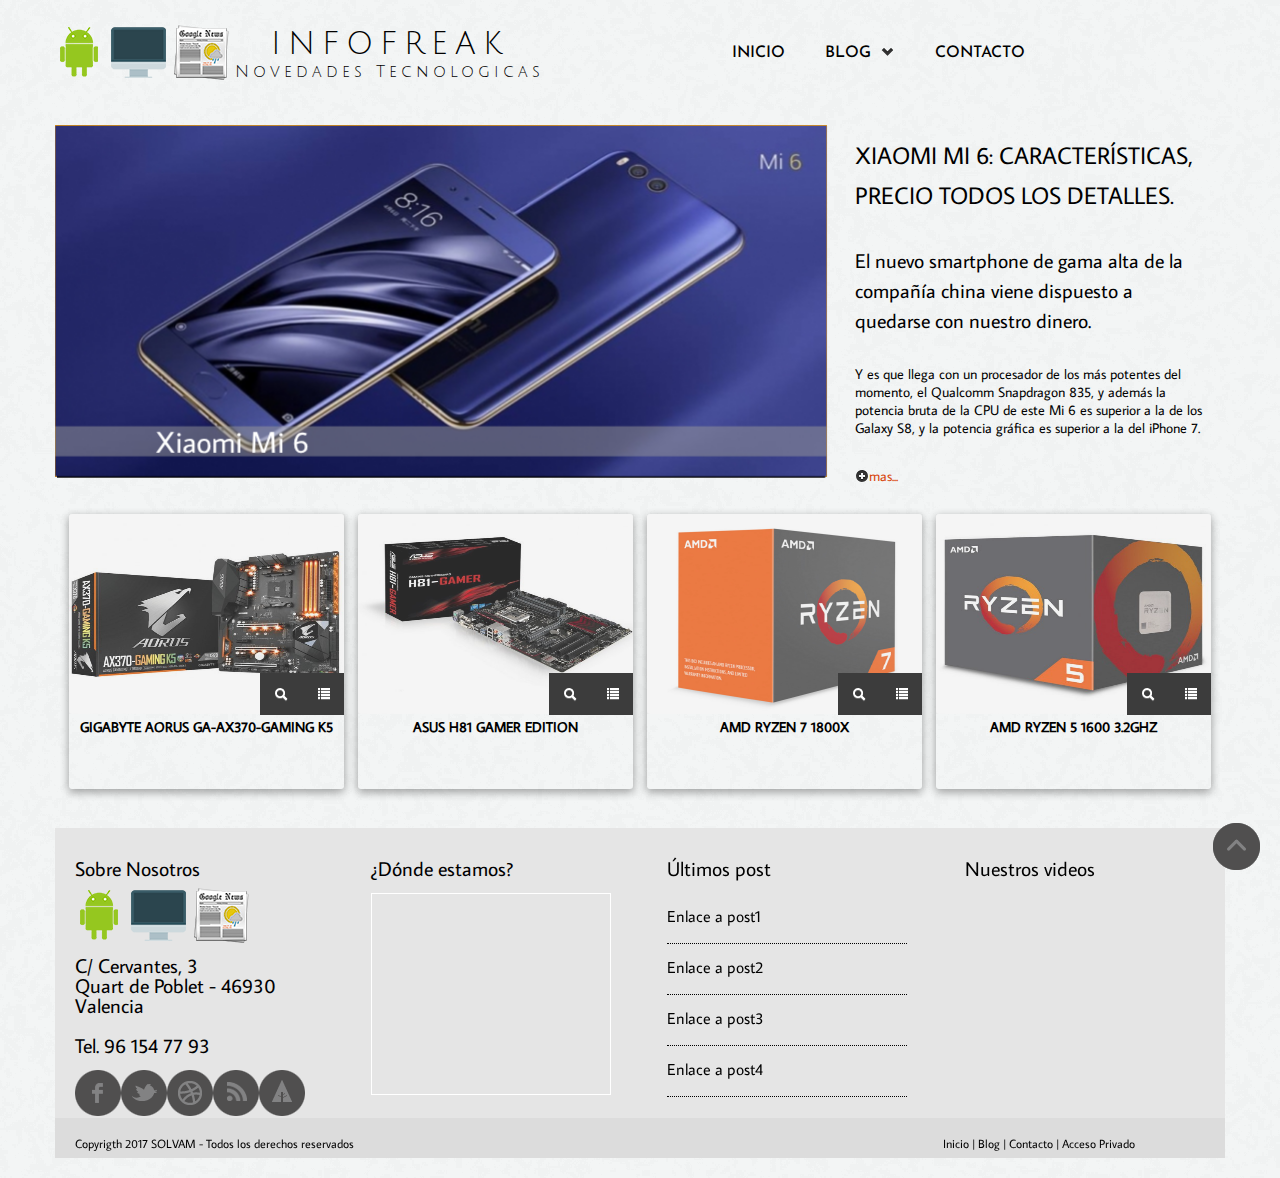
<file: index.html>
<!DOCTYPE html>
<html xmlns="http://www.w3.org/1999/xhtml">
<head>
	<meta http-equiv="Content-Type" content="text/html; charset=UTF-8" />
	<title>Proyecto 1DAW - SOLVAM</title>

    <!-- Fuentes ================================================== -->
  <link href="https://fonts.googleapis.com/css?family=Average+Sans|Josefin+Sans|Julius+Sans+One" rel="stylesheet">
    
	<!-- CSS ================================================== -->
	<link rel="stylesheet" href="css/reset.css">
    <link rel="stylesheet" href="css/estructura.css">
    <link rel="stylesheet" href="css/logoymenu.css">
    <link rel="stylesheet" href="css/textoprincipal.css">
    <link rel="stylesheet" href="css/pie.css">
    <link rel="stylesheet" href="css/galeria.css">
    <link rel="stylesheet" href="css/cajas_articulos.css">

	<!-- Favicons ================================================== -->
	<link rel="shortcut icon" href="img/favicon.ico">
    
    	
	<!-- JS ================================================== -->
        <script src="js/jquery-3.2.0.min.js"></script>
        <script src="js/index.js"></script>
        
    
    
        <!-- Add fancyBox main JS and CSS files -->
	<script type="text/javascript" src="js/jquery.fancybox.min.js"></script>
	<link rel="stylesheet" type="text/css" href="css/jquery.fancybox.min.css" media="screen" />
    
    
    <script type="text/javascript" src="js/ajustes-fancybox.js"></script>
    
    <!-- ================================================== -->
    
    
  
	<style type="text/css">.fancybox-custom .fancybox-skin {box-shadow: 0 0 50px #222;}</style>
    
    
    
    

</head>

<body>
<div id="contenedor">
    <div id="encabezado">
        <div id="menulogo">
            <a href="index.html"><div id="logo"><img src="img/Logo.png"/><p>INFOFREAK<span>Novedades Tecnologicas</span></p> </div></a>
            <div id="menu">
                <ul>
                    <li><a href="contacto.html">CONTACTO</a></li>
                    <li><a href="blog.html">BLOG<span class="flecha"></span></a>
                    
                        <ul class="submenu">
                              <li><a href="#">Novedades Android</a></li> 
                              <li><a href="#">Novedades Intel</a></li>
                              <li><a href="#">Novedades AMD</a></li> 
                           </ul>
                      </li>

                    <li><a href="index.html">INICIO</a></li>
                
                </ul>
                <div class="limpiar"></div>
            </div>
            
        </div>
        
        <div id="portada">
            <div id="galeria">
            
            
            <div id="fotos-galeria">
                
                
               
                
                <div class="foto1">
                    <img src="img/galeria/foto.jpg"/>
                    <p>Xiaomi Mi 6</p>
                
                
                </div>
                
                
                <div class="foto2">
                
                    <img src="img/galeria/foto2.jpg"/>
                    <p>Diseño renovado</p>
                </div>
                
                
                <div class="foto3">
                    
                    <img src="img/galeria/foto3.jpg"/>
                    <p>Resistente a salpicaduras</p>
                
                </div>
                
                
                <div class="foto4">
                    
                    <img src="img/galeria/foto4.jpg"/>
                    <p>Doble cámara con zoom óptico  </p>
                
                </div>
                
              
                
                </div>
            
            
            </div>
            
            
            
            <div id="textoprincipal">
                <p class="titulo">XIAOMI MI 6: CARACTERÍSTICAS, PRECIO TODOS LOS DETALLES.</p>
                <p class="subtitulo">El nuevo smartphone de gama alta de la compañía china viene dispuesto a quedarse con nuestro dinero.</p>
                
    <p class="textonoticia">Y es que llega con un procesador de los más potentes del momento, el Qualcomm Snapdragon 835, y además la potencia bruta de la CPU de este Mi 6 es superior a la de los Galaxy S8, y la potencia gráfica es superior a la del iPhone 7.</p>
        <p class="enlace"><a href="blog.html"><span class="mas"></span>mas...</a></p>
            </div>
        </div>
        
    </div>
        
    <div id="contenido">
        

        <div class="caja_articulo">
        <div class="telon"></div>
        <img src="img/detalles/gigabyte-aorus.jpg">
        <h2>Gigabyte Aorus GA-AX370-Gaming K5</h2>
        <div class="lupa"></div>        
        <a href="php/detalles.php?foto=1"><div class="detalles"></div></a>
        </div>
        
                
        
        <div class="caja_articulo">
        <div class="telon"></div>
        <img src="img/detalles/asus-h81-gamer-edition.jpg">
        <h2>Asus H81 Gamer Edition</h2>
        <div class="lupa"></div>        
        <a href="php/detalles.php?foto=2"><div class="detalles"></div></a>
        </div>
        
        <div class="caja_articulo">
        <div class="telon"></div>
        <img src="img/detalles/ryzen7_1800X.jpg">
        <h2>AMD Ryzen 7 1800X</h2>
        <div class="lupa"></div>        
        <a href="php/detalles.php?foto=3"><div class="detalles"></div></a>  
        </div>
        
        <div class="caja_articulo">
        <div class="telon"></div>
        <img src="img/detalles/ryzen5_1600.jpg">
        <h2>AMD Ryzen 5 1600 3.2GHZ</h2>
        <div class="lupa"></div>        
        <a href="php/detalles.php?foto=4"><div class="detalles"></div></a> 
        </div>
        
        <div class="limpiar"></div>
        </div>
    
        
        
        <div id="pie">
            
            <div id="pie1">
            <p>Sobre Nosotros</p>
                <p><img src="img/Logo.png"></p>
                <p class="direccion">C/ Cervantes, 3 <br />Quart de Poblet - 46930 <br />Valencia<br /><br /> Tel. 96 154 77 93</p>
                <div class="social">
                    <a href="http://facebook.com"><span class="face"></span></a>
                    <a href="http://twitter.com"><span class="twitter"></span></a>
                    <a href="http://google.com"><span class="google"></span></a>
                    <a href="#"><span class="rss"></span></a>
                    <a href="http://instagram.com"><span class="instagram"></span></a>
                </div>
            
            </div>
            
            
            <div id="pie2"><p>¿Dónde estamos?</p>
            <div class="mapa"><iframe src="https://www.google.com/maps/embed?pb=!1m18!1m12!1m3!1d3079.4040718686365!2d-0.44258058480530316!3d39.48278957948462!2m3!1f0!2f0!3f0!3m2!1i1024!2i768!4f13.1!3m3!1m2!1s0xd604ff779223b39%3A0xc60596edf6e35ebd!2sCentro+de+FP+SOLVAM!5e0!3m2!1ses!2ses!4v1490268836816" width="240" height="200" frameborder="0" style="border:0" allowfullscreen></iframe></div>
            
            </div>
            
            
            <div id="pie3"><p>Últimos post</p>
            <ul>
                <li><a href="#">Enlace a post1</a></li>
                 <li><a href="#">Enlace a post2</a></li>
                 <li><a href="#">Enlace a post3</a></li>
                 <li><a href="#">Enlace a post4</a></li>   
                </ul></div>
            
            
            <div id="pie4">
            <p>Nuestros videos</p>
            <div class="video">
          <iframe width="240" height="200" src="https://www.youtube.com/embed/nS1l2hrH4qQ" frameborder="0" allowfullscreen></iframe>
                </div>
                
                
                </div>
            
            <div class="limpiar"></div>
            <div id="pie5">
                <p class="izq">Copyrigth 2017 SOLVAM - Todos los derechos reservados</p>
                <div class="arriba"></div>
                
                <p class="drch"><a href="index.html">Inicio</a> | <a href="blog.html">Blog</a> |  <a href="contacto.html">Contacto</a> | <a href="aprivado.html">Acceso Privado</a> </p>   
            
                
            </div>
            
        
        </div>
    </div>
    
    
         <div class="arriba"></div>
    </body>
</html>
</file>
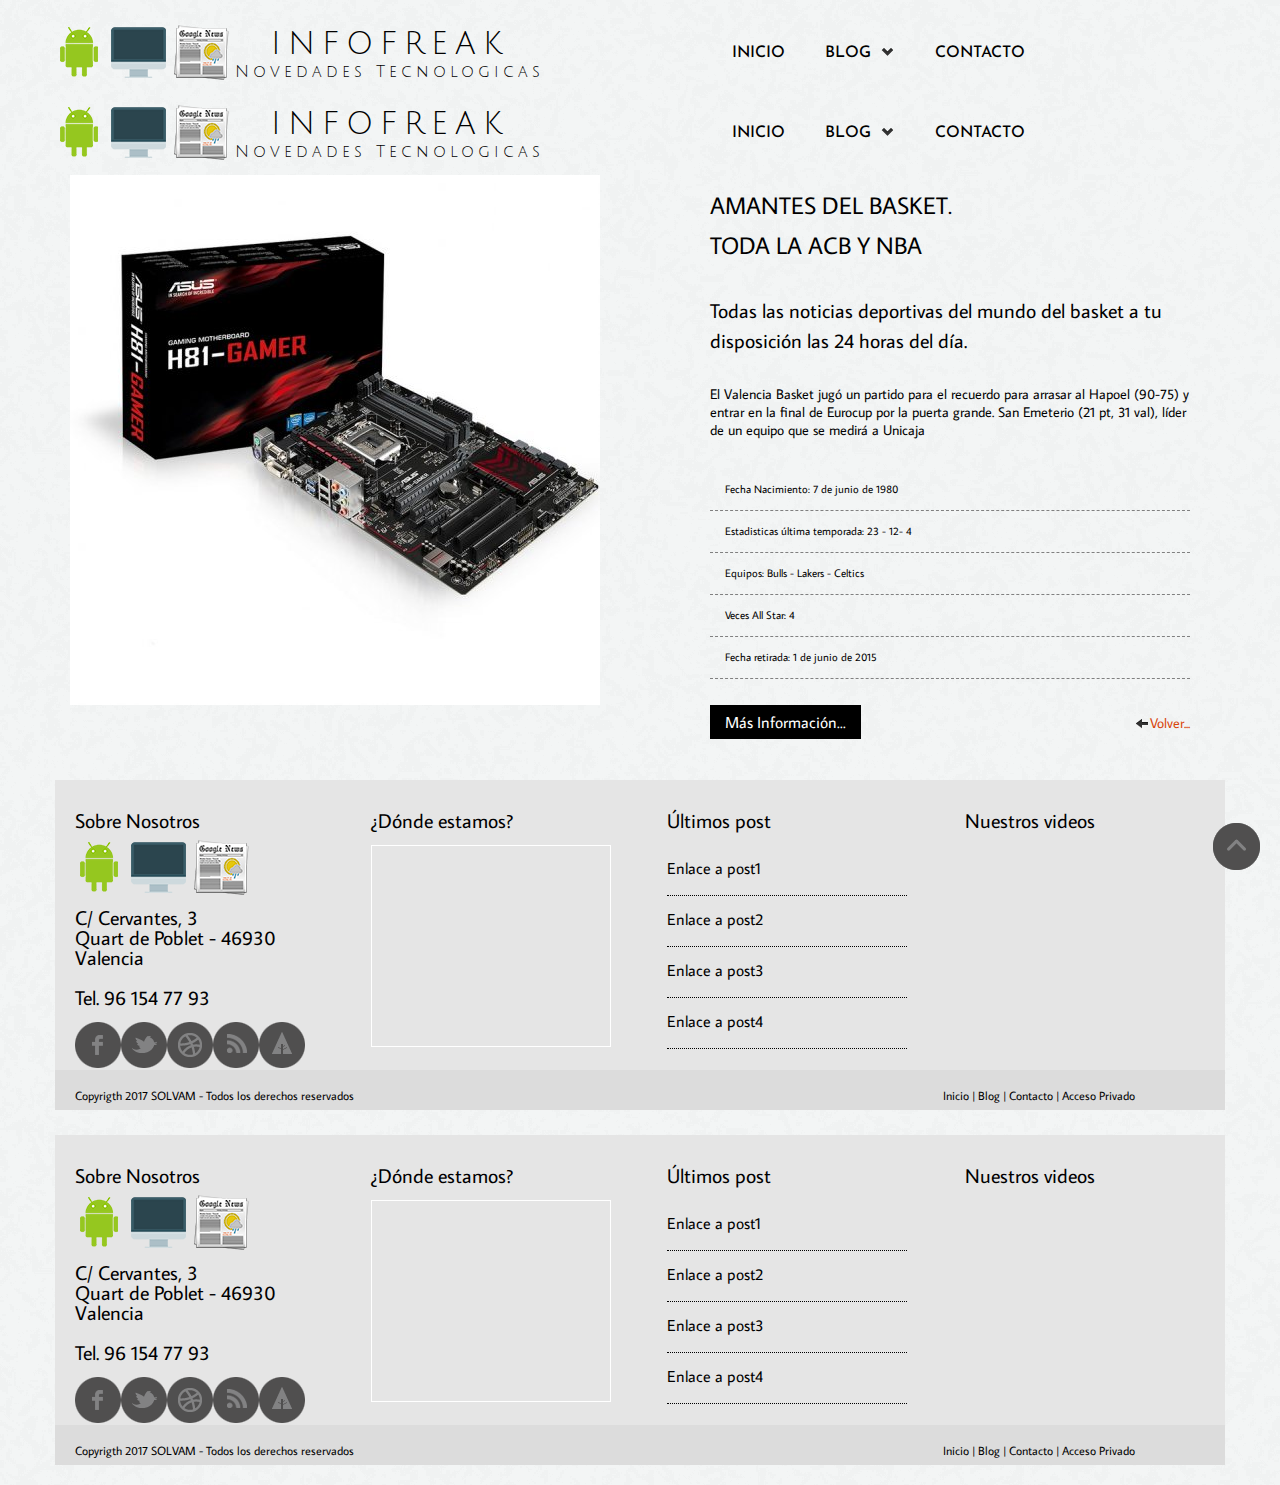
<file: aprivado.html>
<!DOCTYPE html>
<html xmlns="http://www.w3.org/1999/xhtml">
<head>
	<meta http-equiv="Content-Type" content="text/html; charset=UTF-8" />
	<title>Proyecto 1DAW - SOLVAM</title>

    <!-- Fuentes ================================================== -->
  <link href="https://fonts.googleapis.com/css?family=Average+Sans|Josefin+Sans|Julius+Sans+One" rel="stylesheet">
    
	<!-- CSS ================================================== -->
	<link rel="stylesheet" href="css/reset.css">
    <link rel="stylesheet" href="css/estructura.css">
    <link rel="stylesheet" href="css/logoymenu.css">
    <link rel="stylesheet" href="css/textoprincipal.css">
    <link rel="stylesheet" href="css/pie.css">

	<!-- Favicons ================================================== -->
	<link rel="shortcut icon" href="img/favicon.ico">
    
    	
	<!-- JS ================================================== -->
    
        <script src="js/jquery-3.2.0.min.js"></script>
    <script src="js/index.js"></script>
    <!-- ================================================== -->
    

</head>

<body>
<div id="contenedor">
    <div id="encabezado">
        <div id="menulogo">
            <a href="index.html"><div id="logo"><img src="img/Logo.png"/><p>INFOFREAK<span>Novedades Tecnologicas</span></p> </div></a>
            <div id="menu">
                <ul>
                    <li><a href="contacto.html">CONTACTO</a></li>
                    <li><a href="blog.html">BLOG<span class="flecha"></span></a>
                       
                        <ul class="submenu">
                              <li><a href="#">Novedades Android</a></li> 
                              <li><a href="#">Novedades Intel</a></li>
                              <li><a href="#">Novedades AMD</a></li> 
                           </ul>
                      </li>
                    
                    <li><a href="index.html">INICIO</a></li>
                
                </ul>
                <div class="limpiar"></div>
            </div>
            
        </div>
                
    </div>
        
    <div id="contenidoisabel">
      
        
        <script type="text/javascript">
            $(function(){
                // Indica el nombre del archivo a cargar
                $("#paginaweb").load("detalles.html");
            });
        </script>
        
        <div id="paginaweb"></div>
        
        
    </div>
        
        <div id="pie">
            
            <div id="pie1">
            <p>Sobre Nosotros</p>
                <p><img src="img/Logo.png"></p>
                <p class="direccion">C/ Cervantes, 3 <br />Quart de Poblet - 46930 <br />Valencia<br /><br /> Tel. 96 154 77 93</p>
                <div class="social">
                    <a href="http://facebook.com"><span class="face"></span></a>
                    <a href="http://twitter.com"><span class="twitter"></span></a>
                    <a href="http://google.com"><span class="google"></span></a>
                    <a href="#"><span class="rss"></span></a>
                    <a href="http://instagram.com"><span class="instagram"></span></a>
                </div>
            
            </div>
            
            
            <div id="pie2"><p>¿Dónde estamos?</p>
            <div class="mapa"><iframe src="https://www.google.com/maps/embed?pb=!1m18!1m12!1m3!1d3079.4040718686365!2d-0.44258058480530316!3d39.48278957948462!2m3!1f0!2f0!3f0!3m2!1i1024!2i768!4f13.1!3m3!1m2!1s0xd604ff779223b39%3A0xc60596edf6e35ebd!2sCentro+de+FP+SOLVAM!5e0!3m2!1ses!2ses!4v1490268836816" width="240" height="200" frameborder="0" style="border:0" allowfullscreen></iframe></div>
            
            </div>
            
            
            <div id="pie3"><p>Últimos post</p>
            <ul>
                <li><a href="#">Enlace a post1</a></li>
                 <li><a href="#">Enlace a post2</a></li>
                 <li><a href="#">Enlace a post3</a></li>
                 <li><a href="#">Enlace a post4</a></li>   
                </ul></div>
            
            
            <div id="pie4">
            <p>Nuestros videos</p>
            <div class="video">
          <iframe width="240" height="200" src="https://www.youtube.com/embed/nS1l2hrH4qQ" frameborder="0" allowfullscreen></iframe>
                </div>
                
                
                </div>
            
            <div class="limpiar"></div>
            <div id="pie5">
                <p class="izq">Copyrigth 2017 SOLVAM - Todos los derechos reservados</p>
                <div class="arriba"></div>
                
                <p class="drch"><a href="index.html">Inicio</a> | <a href="blog.html">Blog</a> |  <a href="contacto.html">Contacto</a> | <a href="aprivado.html">Acceso Privado</a> </p>   
            
                
            </div>
            
        
        </div>
    </div>
    
    </body>
</html>
</file>
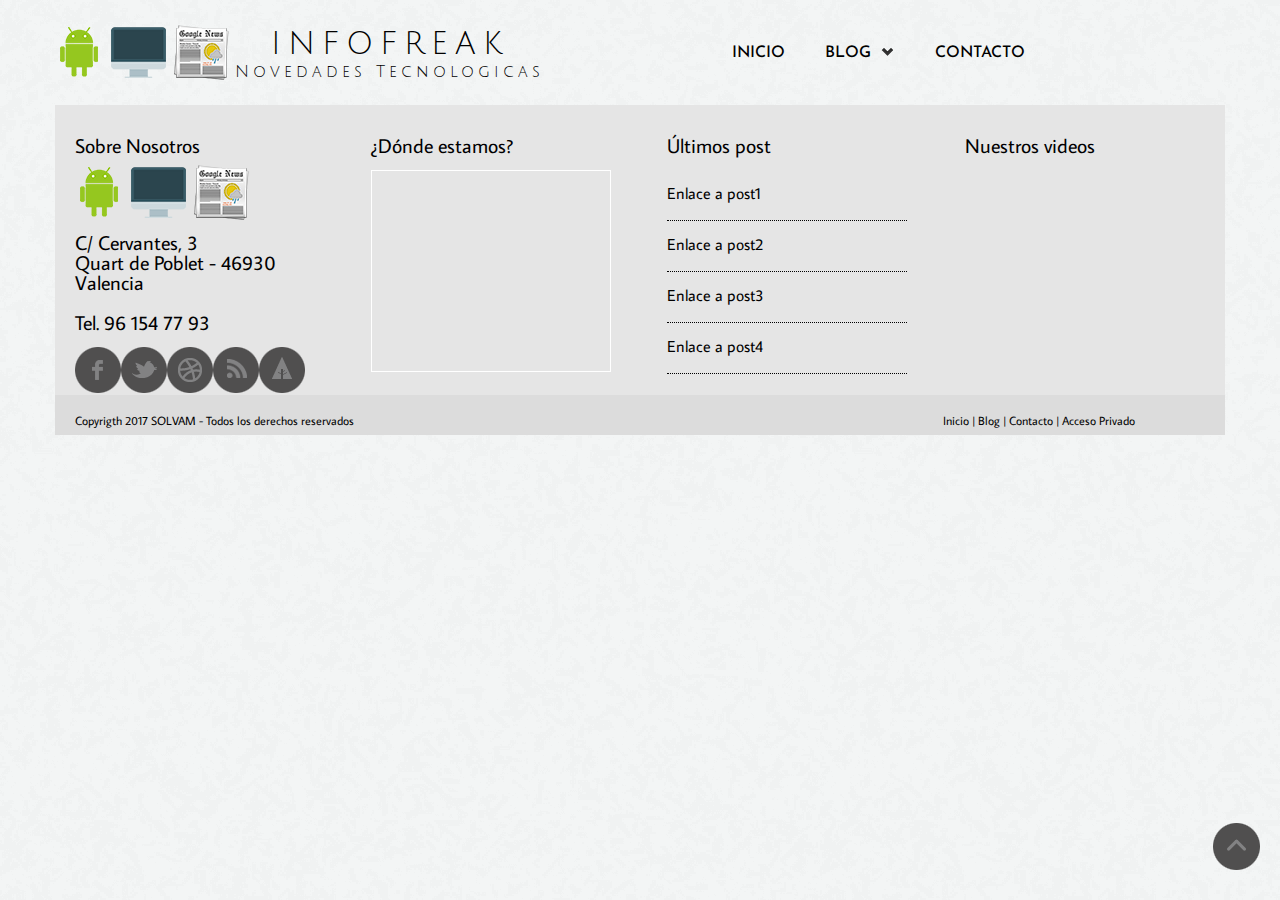
<file: aprivado2.html>
<!DOCTYPE html>
<html xmlns="http://www.w3.org/1999/xhtml">
<head>
	<meta http-equiv="Content-Type" content="text/html; charset=UTF-8" />
	<title>Proyecto 1DAW - SOLVAM</title>

    <!-- Fuentes ================================================== -->
  <link href="https://fonts.googleapis.com/css?family=Average+Sans|Josefin+Sans|Julius+Sans+One" rel="stylesheet">
    
	<!-- CSS ================================================== -->
	<link rel="stylesheet" href="css/reset.css">
    <link rel="stylesheet" href="css/estructura.css">
    <link rel="stylesheet" href="css/logoymenu.css">
    <link rel="stylesheet" href="css/textoprincipal.css">
    <link rel="stylesheet" href="css/pie.css">

	<!-- Favicons ================================================== -->
	<link rel="shortcut icon" href="img/favicon.ico">
    
    	
	<!-- JS ================================================== -->
    
        <script src="js/jquery-3.2.0.min.js"></script>
    <script src="js/index.js"></script>
    <!-- ================================================== -->
    

</head>

<body>
<div id="contenedor">
    <div id="encabezado">
        <div id="menulogo">
            <a href="index.html"><div id="logo"><img src="img/Logo.png"/><p>INFOFREAK<span>Novedades Tecnologicas</span></p> </div></a>
            <div id="menu">
                <ul>
                    <li><a href="contacto.html">CONTACTO</a></li>
                    <li><a href="blog.html">BLOG<span class="flecha"></span></a>
                       
                        <ul class="submenu">
                              <li><a href="#">Novedades Android</a></li> 
                              <li><a href="#">Novedades Intel</a></li>
                              <li><a href="#">Novedades AMD</a></li> 
                           </ul>
                      </li>
                    
                    <li><a href="index.html">INICIO</a></li>
                
                </ul>
                <div class="limpiar"></div>
            </div>
            
        </div>
                
    </div>
        
    <div id="contenidoisabel">
      
        
        <script type="text/javascript">
            $(function(){
                // Indica el nombre del archivo a cargar
                $("#paginaweb").load("http://thechristiangm.com.es:8080/thechristiangm/NewFile.jsp");
            });
        </script>
        
        <div id="paginaweb"></div>
        
        
    </div>
        
        <div id="pie">
            
            <div id="pie1">
            <p>Sobre Nosotros</p>
                <p><img src="img/Logo.png"></p>
                <p class="direccion">C/ Cervantes, 3 <br />Quart de Poblet - 46930 <br />Valencia<br /><br /> Tel. 96 154 77 93</p>
                <div class="social">
                    <a href="http://facebook.com"><span class="face"></span></a>
                    <a href="http://twitter.com"><span class="twitter"></span></a>
                    <a href="http://google.com"><span class="google"></span></a>
                    <a href="#"><span class="rss"></span></a>
                    <a href="http://instagram.com"><span class="instagram"></span></a>
                </div>
            
            </div>
            
            
            <div id="pie2"><p>¿Dónde estamos?</p>
            <div class="mapa"><iframe src="https://www.google.com/maps/embed?pb=!1m18!1m12!1m3!1d3079.4040718686365!2d-0.44258058480530316!3d39.48278957948462!2m3!1f0!2f0!3f0!3m2!1i1024!2i768!4f13.1!3m3!1m2!1s0xd604ff779223b39%3A0xc60596edf6e35ebd!2sCentro+de+FP+SOLVAM!5e0!3m2!1ses!2ses!4v1490268836816" width="240" height="200" frameborder="0" style="border:0" allowfullscreen></iframe></div>
            
            </div>
            
            
            <div id="pie3"><p>Últimos post</p>
            <ul>
                <li><a href="#">Enlace a post1</a></li>
                 <li><a href="#">Enlace a post2</a></li>
                 <li><a href="#">Enlace a post3</a></li>
                 <li><a href="#">Enlace a post4</a></li>   
                </ul></div>
            
            
            <div id="pie4">
            <p>Nuestros videos</p>
            <div class="video">
          <iframe width="240" height="200" src="https://www.youtube.com/embed/nS1l2hrH4qQ" frameborder="0" allowfullscreen></iframe>
                </div>
                
                
                </div>
            
            <div class="limpiar"></div>
            <div id="pie5">
                <p class="izq">Copyrigth 2017 SOLVAM - Todos los derechos reservados</p>
                <div class="arriba"></div>
                
                <p class="drch"><a href="index.html">Inicio</a> | <a href="blog.html">Blog</a> |  <a href="contacto.html">Contacto</a> | <a href="aprivado.html">Acceso Privado</a> </p>   
            
                
            </div>
            
        
        </div>
    </div>
    
    </body>
</html>
</file>
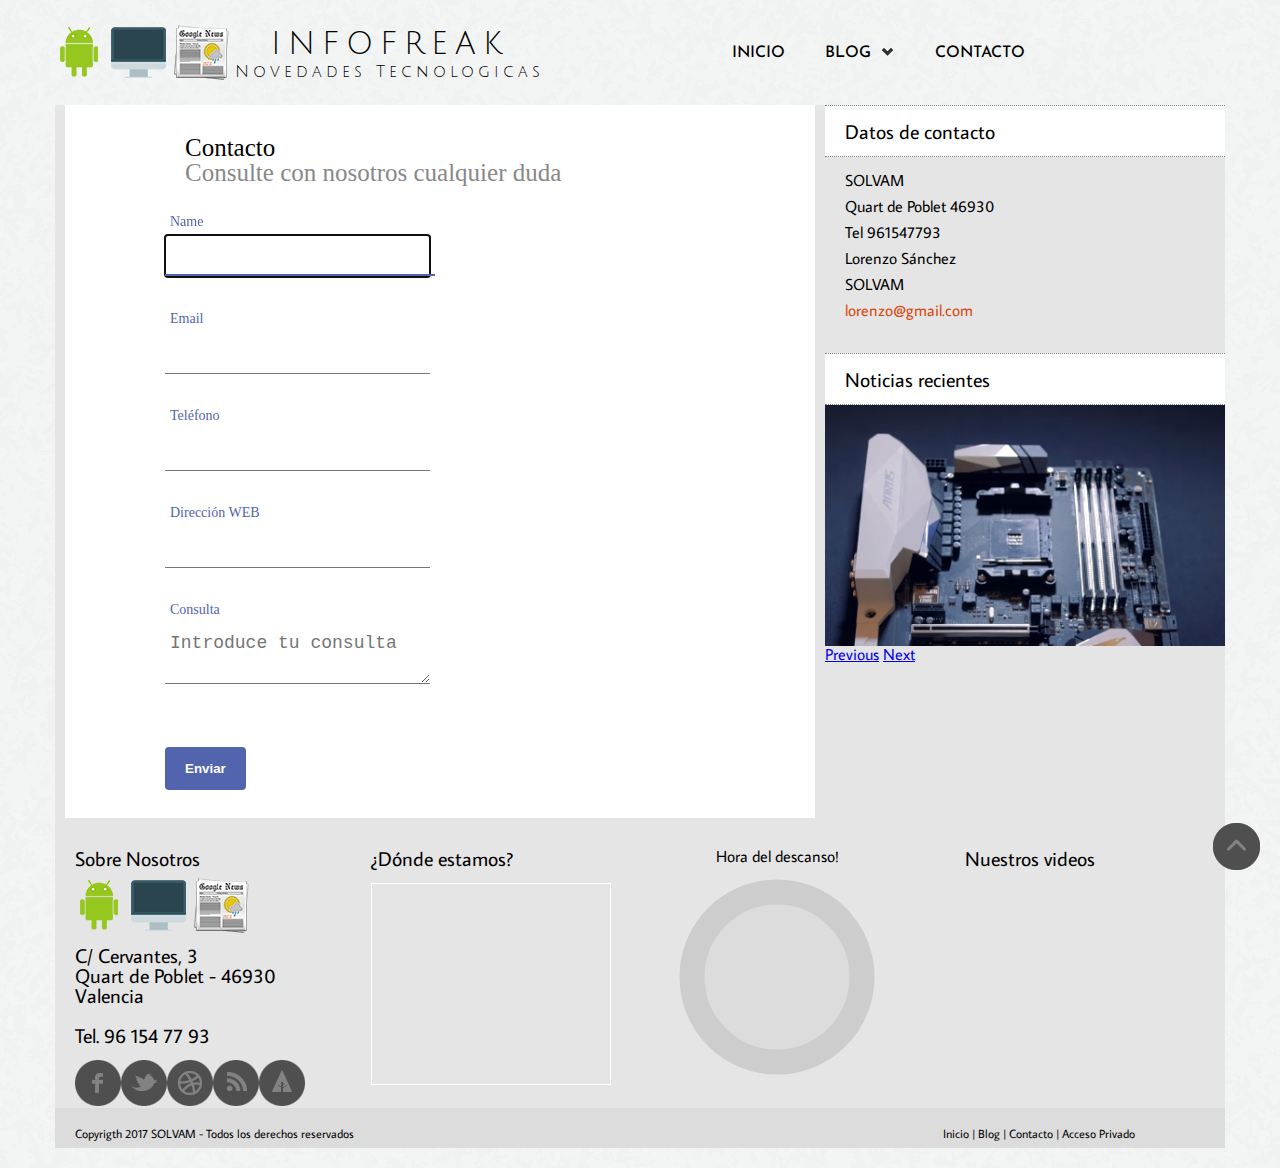
<file: contacto.html>
<!DOCTYPE html>
<html xmlns="http://www.w3.org/1999/xhtml">
<head>
	<meta http-equiv="Content-Type" content="text/html; charset=UTF-8" />
	<title>Proyecto 1DAW - SOLVAM</title>

    <!-- Fuentes ================================================== -->
  <link href="https://fonts.googleapis.com/css?family=Average+Sans|Josefin+Sans|Julius+Sans+One" rel="stylesheet">
    
	<!-- CSS ================================================== -->
	<link rel="stylesheet" href="css/reset.css">
    <link rel="stylesheet" href="css/estructura.css">
    <link rel="stylesheet" href="css/logoymenu.css">
    <link rel="stylesheet" href="css/textoprincipal.css">
    <link rel="stylesheet" href="css/pie.css">
    <link rel="stylesheet" href="css/formulario.css">
    <link rel="stylesheet" href="css/contacto.css">
    
    
    <link rel="stylesheet" href="css/easyslider.css">

	<!-- Favicons ================================================== -->
	<link rel="shortcut icon" href="img/favicon.ico">
    
    	
	<!-- JS ================================================== -->
    <script src="js/jquery-3.2.0.min.js"></script>
    <script src="js/index.js"></script>
    <script src="js/contacto_plugin.js"></script>
    <script src="js/jquery.validate.min.js"></script>
    <script src="js/CircularLoader-v1.3.js"></script>
    <script src="js/ajustes_circularLoader.js"></script>
    
    
    	<script type="text/javascript" src="js/easySlider1.7.js"></script>
	<script type="text/javascript">
		$(document).ready(function(){	
			$("#slider").easySlider({
				auto: true,
				continuous: true,
				nextId: "slider1next",
				prevId: "slider1prev"
			})
			
		});	
	</script>


      
    

    <!--
================================================== -->

</head>

<body>
<div id="contenedor">
    <div id="encabezado">
        <div id="menulogo">
           <a href="index.html"><div id="logo"><img src="img/Logo.png"/><p>INFOFREAK<span>Novedades Tecnologicas</span></p> </div></a>
            <div id="menu">
                <ul>
                    <li><a href="contacto.html">CONTACTO</a></li>
                    <li><a href="blog.html">BLOG<span class="flecha"></span></a>
                       
                        
                        <ul class="submenu">
                              <li><a href="#">Novedades Android</a></li> 
                              <li><a href="#">Novedades Intel</a></li>
                              <li><a href="#">Novedades AMD</a></li> 
                           </ul>
                      </li>
                    
                    
                    <li><a href="index.html">INICIO</a></li>
                
                </ul>
                 <div class="limpiar"></div>
            </div>
            
        </div>
        
        
        
    <div id="contenidojuanra">
        
        
        
        <div id="divformulario">
  
  <h2>Contacto<small>Consulte con nosotros cualquier duda</small></h2>
  
  <form id="contact" action="" method="post">
    
    <div class="group">      
      <input id="name" name="name" autofocus>
        <div class="limpiar"></div>
      <span class="highlight"></span>
      <span class="bar"></span>
      <label>Name</label>
         
    </div>

     
      
    <div class="group">      
      <input id="mail" name="email" >
        <div class="limpiar"></div>
      <span class="highlight"></span>
      <span class="bar"></span>
      <label>Email</label>
        
    </div>
      
      
      
      <div class="group">      
      <input id="phone" name="phone" >
          <div class="limpiar"></div>
      <span class="highlight"></span>
      <span class="bar"></span>
      <label>Teléfono</label>
          
    </div>
      
      
      
      <div class="group">      
      <input id="web" name="web" >
          <div class="limpiar"></div>
      <span class="highlight"></span>
      <span class="bar"></span>
      <label>Dirección WEB</label>
           
    </div>
      
     
      
      <div class="group" >      
          <textarea id="consulta" name="consulta" placeholder="Introduce tu consulta" id="query" ></textarea>
          <div class="limpiar"></div>
          <span class="highlight"></span>
          <span class="bar"></span>
          <label>Consulta</label>
          
    </div>
      
     
      
      <button name="submit" type="submit" id="contact-submit" data-submit="Enviando...">Enviar</button>
      
      
      
      
      
    
  </form>
            
            
      
  
</div>
        
        
                <div id="datos-contacto">
                    <p>Datos de contacto</p>
                    <ul>
                        <li>SOLVAM<div class="limpiar"></div></li>
                        
                        <li>Quart de Poblet 46930<div class="limpiar"></div></li>
                        
                        <li>Tel 961547793<div class="limpiar"></div></li>
                        
                        <li>Lorenzo Sánchez<div class="limpiar"></div></li>
                        
                        <li>SOLVAM<div class="limpiar"></div></li>
                        
                        <li><a href="#">lorenzo@gmail.com</a></li>
            
                        
                    </ul>
                <div class="limpiar"></div>    
                    
                </div>
        
        <div id="donde-estamos"> <p>Noticias recientes</p>
        
            
            <div id="slider">
			<ul>				
				<li><a href="#"><img src="img/blog/fotoblog1.jpg"/></a></li>
				<li><a href="#"><img src="img/blog/fotoblog2.jpg"/></a></li>		
			</ul>
		</div>
            
            
            
        </div>
        
        
        
        
        
    </div>
        
           <div id="pie">
            
            <div id="pie1">
            <p>Sobre Nosotros</p>
                <p><img src="img/Logo.png"></p>
                <p class="direccion">C/ Cervantes, 3 <br />Quart de Poblet - 46930 <br />Valencia<br /><br /> Tel. 96 154 77 93</p>
                <div class="social">
                    <a href="http://facebook.com"><span class="face"></span></a>
                    <a href="http://twitter.com"><span class="twitter"></span></a>
                    <a href="http://google.com"><span class="google"></span></a>
                    <a href="#"><span class="rss"></span></a>
                    <a href="http://instagram.com"><span class="instagram"></span></a>
                </div>
            
            </div>
            
            
            <div id="pie2"><p>¿Dónde estamos?</p>
            <div class="mapa"><iframe src="https://www.google.com/maps/embed?pb=!1m18!1m12!1m3!1d3079.4040718686365!2d-0.44258058480530316!3d39.48278957948462!2m3!1f0!2f0!3f0!3m2!1i1024!2i768!4f13.1!3m3!1m2!1s0xd604ff779223b39%3A0xc60596edf6e35ebd!2sCentro+de+FP+SOLVAM!5e0!3m2!1ses!2ses!4v1490268836816" width="240" height="200" frameborder="0" style="border:0" allowfullscreen></iframe></div>
                <div class="limpiar"></div>
            
            </div>
            
            
            <div id="pie3">
   
         <div id="divProgress"></div>

        </div>
               
              
            
            
            <div id="pie4">
            <p>Nuestros videos</p>
            <div class="video">
          <iframe width="240" height="200" src="https://www.youtube.com/embed/nS1l2hrH4qQ" frameborder="0" allowfullscreen></iframe>
                </div>
                
                
                </div>
            
            <div class="limpiar"></div>
            <div id="pie5">
                <p class="izq">Copyrigth 2017 SOLVAM - Todos los derechos reservados</p>
                <div class="arriba"></div>
                
                <p class="drch"><a href="index.html">Inicio</a> | <a href="blog.html">Blog</a> |  <a href="contacto.html">Contacto</a> | <a href="aprivado.html">Acceso Privado</a> </p>   
            
                
            </div>
            
        
        </div>
    </div>
    
    
         <div class="arriba"></div>
    </body>
</html>
</file>
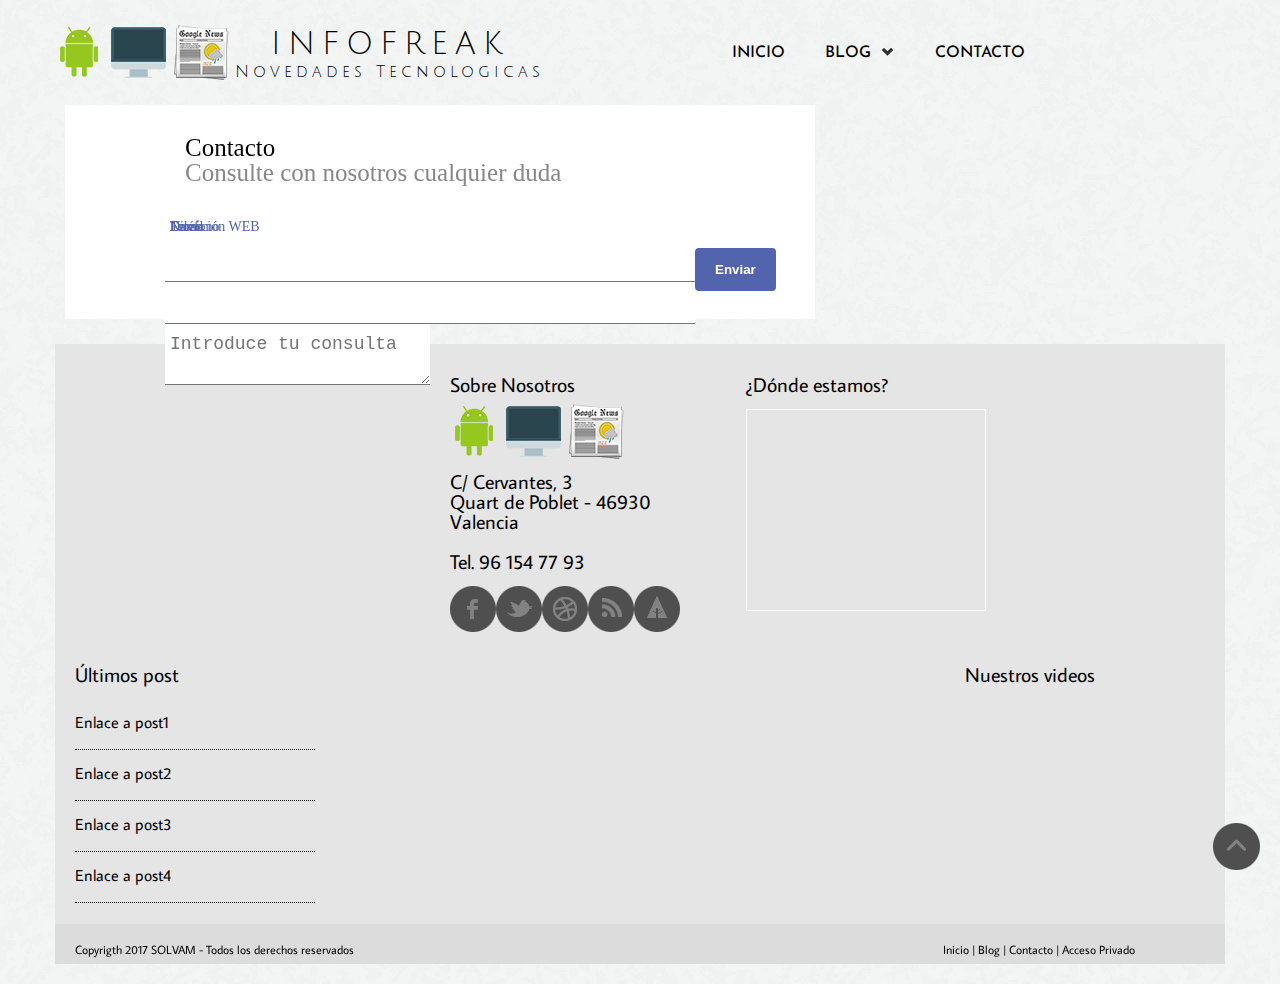
<file: contacto2.html>
<!DOCTYPE html>
<html xmlns="http://www.w3.org/1999/xhtml">
<head>
	<meta http-equiv="Content-Type" content="text/html; charset=UTF-8" />
	<title>Proyecto 1DAW - SOLVAM</title>

    <!-- Fuentes ================================================== -->
  <link href="https://fonts.googleapis.com/css?family=Average+Sans|Josefin+Sans|Julius+Sans+One" rel="stylesheet">
    
	<!-- CSS ================================================== -->
	<link rel="stylesheet" href="css/reset.css">
    <link rel="stylesheet" href="css/estructura.css">
    <link rel="stylesheet" href="css/logoymenu.css">
    <link rel="stylesheet" href="css/textoprincipal.css">
    <link rel="stylesheet" href="css/pie.css">
    <link rel="stylesheet" href="css/formulario.css">

	<!-- Favicons ================================================== -->
	<link rel="shortcut icon" href="img/favicon.ico">
    
    	
	<!-- JS ================================================== -->
            <script src="js/jquery-3.2.0.min.js"></script>
    <script src="js/index.js"></script>
    <!-- ================================================== -->

</head>

<body>
<div id="contenedor">
    <div id="encabezado">
        <div id="menulogo">
           <a href="index.html"><div id="logo"><img src="img/Logo.png"/><p>INFOFREAK<span>Novedades Tecnologicas</span></p> </div></a>
            <div id="menu">
                <ul>
                    <li><a href="contacto.html">CONTACTO</a></li>
                    <li><a href="blog.html">BLOG<span class="flecha"></span></a>
                       
                        
                        <ul class="submenu">
                              <li><a href="#">Novedades Android</a></li> 
                              <li><a href="#">Novedades Intel</a></li>
                              <li><a href="#">Novedades AMD</a></li> 
                           </ul>
                      </li>
                    
                    
                    <li><a href="index.html">INICIO</a></li>
                
                </ul>
                 <div class="limpiar"></div>
            </div>
            
        </div>
        
        
        
    <div id="contenidojuanra">
        
        
        
        <div id="divformulario">
  
  <h2>Contacto<small>Consulte con nosotros cualquier duda</small></h2>
  
  <form id="contact" action="" method="post">
    
    <div class="group">      
      <input id="name" type="text" required>
      <span class="highlight"></span>
      <span class="bar"></span>
      <label>Name</label>
    </div>
      
    <div class="group">      
      <input id="mail" type="text" required>
      <span class="highlight"></span>
      <span class="bar"></span>
      <label>Email</label>
    </div>
      
      <div class="group">      
      <input id="phone" type="tel">
      <span class="highlight"></span>
      <span class="bar"></span>
      <label>Teléfono</label>
    </div>
      
      <div class="group">      
      <input id="web" type="text">
      <span class="highlight"></span>
      <span class="bar"></span>
      <label>Dirección WEB</label>
    </div>
      
      <div class="group">      
          <textarea placeholder="Introduce tu consulta" id="query" type="text" required></textarea>
      <span class="highlight"></span>
      <span class="bar"></span>
    </div>
      
      <button name="submit" type="submit" id="contact-submit">Enviar</button>
    
  </form>
      
  
</div>
        
    </div>
        
        <div id="pie">
            
            <div id="pie1">
            <p>Sobre Nosotros</p>
                <p><img src="img/Logo.png"></p>
                <p class="direccion">C/ Cervantes, 3 <br />Quart de Poblet - 46930 <br />Valencia<br /><br /> Tel. 96 154 77 93</p>
                <div class="social">
                    <a href="http://facebook.com"><span class="face"></span></a>
                    <a href="http://twitter.com"><span class="twitter"></span></a>
                    <a href="http://google.com"><span class="google"></span></a>
                    <a href="#"><span class="rss"></span></a>
                    <a href="http://instagram.com"><span class="instagram"></span></a>
                </div>
            
            </div>
            
            
            <div id="pie2"><p>¿Dónde estamos?</p>
            <div class="mapa"><iframe src="https://www.google.com/maps/embed?pb=!1m18!1m12!1m3!1d3079.4040718686365!2d-0.44258058480530316!3d39.48278957948462!2m3!1f0!2f0!3f0!3m2!1i1024!2i768!4f13.1!3m3!1m2!1s0xd604ff779223b39%3A0xc60596edf6e35ebd!2sCentro+de+FP+SOLVAM!5e0!3m2!1ses!2ses!4v1490268836816" width="240" height="200" frameborder="0" style="border:0" allowfullscreen></iframe></div>
            
            </div>
            
            
            <div id="pie3"><p>Últimos post</p>
            <ul>
                <li><a href="#">Enlace a post1</a></li>
                 <li><a href="#">Enlace a post2</a></li>
                 <li><a href="#">Enlace a post3</a></li>
                 <li><a href="#">Enlace a post4</a></li>   
                </ul></div>
            
            
            <div id="pie4">
            <p>Nuestros videos</p>
            <div class="video">
          <iframe width="240" height="200" src="https://www.youtube.com/embed/nS1l2hrH4qQ" frameborder="0" allowfullscreen></iframe>
                </div>
                
                
                </div>
            
            <div class="limpiar"></div>
            <div id="pie5">
                <p class="izq">Copyrigth 2017 SOLVAM - Todos los derechos reservados</p>
                <div class="arriba"></div>
                
                <p class="drch"><a href="index.html">Inicio</a> | <a href="blog.html">Blog</a> |  <a href="contacto.html">Contacto</a> | <a href="aprivado.html">Acceso Privado</a> </p>   
            
                
            </div>
            
        
        </div>
    </div>
    
    </body>
</html>
</file>
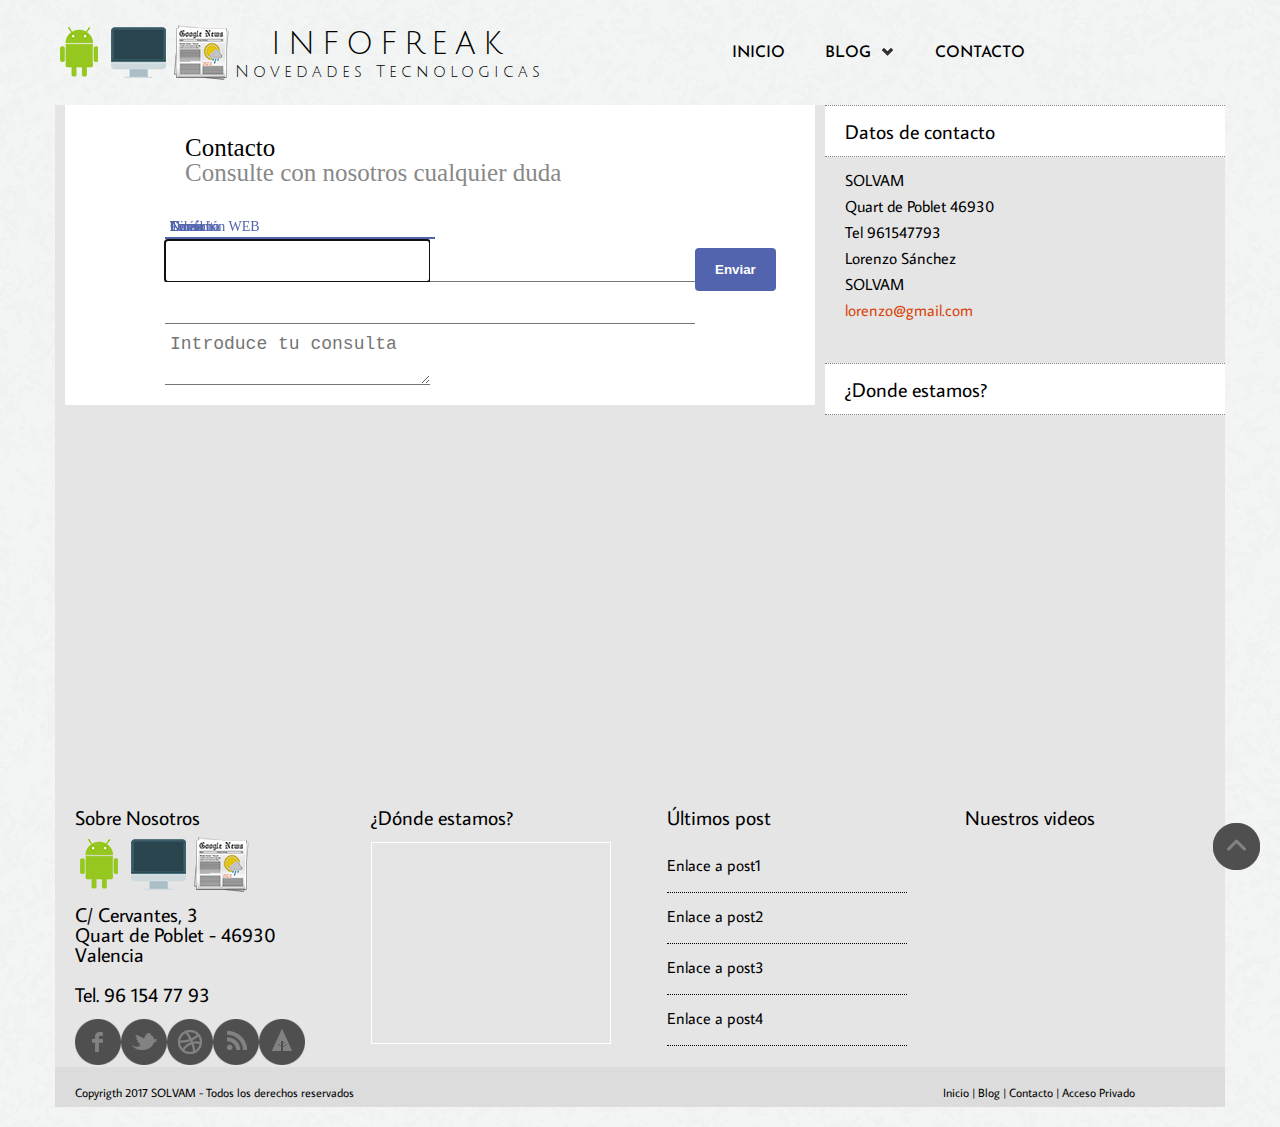
<file: contacto_js.html>
<!DOCTYPE html>
<html xmlns="http://www.w3.org/1999/xhtml">
<head>
	<meta http-equiv="Content-Type" content="text/html; charset=UTF-8" />
	<title>Proyecto 1DAW - SOLVAM</title>

    <!-- Fuentes ================================================== -->
  <link href="https://fonts.googleapis.com/css?family=Average+Sans|Josefin+Sans|Julius+Sans+One" rel="stylesheet">
    
	<!-- CSS ================================================== -->
	<link rel="stylesheet" href="css/reset.css">
    <link rel="stylesheet" href="css/estructura.css">
    <link rel="stylesheet" href="css/logoymenu.css">
    <link rel="stylesheet" href="css/textoprincipal.css">
    <link rel="stylesheet" href="css/pie.css">
    <link rel="stylesheet" href="css/formulario.css">
    <link rel="stylesheet" href="css/contacto.css">

	<!-- Favicons ================================================== -->
	<link rel="shortcut icon" href="img/favicon.ico">
    
    	
	<!-- JS ================================================== -->
    <script src="js/jquery-3.2.0.min.js"></script>
    <script src="js/index.js"></script>
        <script src="js/contacto.js"></script>

    <!--
================================================== -->

</head>

<body>
<div id="contenedor">
    <div id="encabezado">
        <div id="menulogo">
           <a href="index.html"><div id="logo"><img src="img/Logo.png"/><p>INFOFREAK<span>Novedades Tecnologicas</span></p> </div></a>
            <div id="menu">
                <ul>
                    <li><a href="contacto.html">CONTACTO</a></li>
                    <li><a href="blog.html">BLOG<span class="flecha"></span></a>
                       
                        
                        <ul class="submenu">
                              <li><a href="#">Novedades Android</a></li> 
                              <li><a href="#">Novedades Intel</a></li>
                              <li><a href="#">Novedades AMD</a></li> 
                           </ul>
                      </li>
                    
                    
                    <li><a href="index.html">INICIO</a></li>
                
                </ul>
                 <div class="limpiar"></div>
            </div>
            
        </div>
        
        
        
    <div id="contenidojuanra">
        
        
        
        <div id="divformulario">
  
  <h2>Contacto<small>Consulte con nosotros cualquier duda</small></h2>
  
  <form id="contact" action="" method="post">
    
    <div class="group">      
      <input id="name" autofocus>
      <span class="highlight"></span>
      <span class="bar"></span>
      <label>Name</label>
         <p id="vacioNombre"></p>
    </div>

     
      
    <div class="group">      
      <input id="mail" >
      <span class="highlight"></span>
      <span class="bar"></span>
      <label>Email</label>
        <p id="vacioEmail"></p>
    </div>
      
      
      
      <div class="group">      
      <input id="phone">
      <span class="highlight"></span>
      <span class="bar"></span>
      <label>Teléfono</label>
          <p id="vacioTelefono"></p>
    </div>
      
      
      
      <div class="group">      
      <input id="web">
      <span class="highlight"></span>
      <span class="bar"></span>
      <label>Dirección WEB</label>
           <p id="vacioID"></p>
    </div>
      
     
      
      <div class="group">      
          <textarea id="consulta" placeholder="Introduce tu consulta" id="query" ></textarea>
          <span class="highlight"></span>
          <span class="bar"></span>
          <label>Consulta</label>
          <p id="vacioConsulta"></p>
    </div>
      
     
      
      <button name="submit" type="button" id="contact-submit">Enviar</button>
      
      
      
      
      
    
  </form>
            
            
      
  
</div>
        
        
                <div id="datos-contacto">
                    <p>Datos de contacto</p>
                    <ul>
                        <li>SOLVAM<div class="limpiar"></div></li>
                        
                        <li>Quart de Poblet 46930<div class="limpiar"></div></li>
                        
                        <li>Tel 961547793<div class="limpiar"></div></li>
                        
                        <li>Lorenzo Sánchez<div class="limpiar"></div></li>
                        
                        <li>SOLVAM<div class="limpiar"></div></li>
                        
                        <li><a href="#">lorenzo@gmail.com</a><div class="limpiar"></div></li>
                        
                    </ul>
                    
                    
                </div>
        
        <div id="donde-estamos"> <p>¿Donde estamos?</p>
        <iframe src="https://www.google.com/maps/embed?pb=!1m18!1m12!1m3!1d3079.4040718686365!2d-0.44258058480530316!3d39.48278957948462!2m3!1f0!2f0!3f0!3m2!1i1024!2i768!4f13.1!3m3!1m2!1s0xd604ff779223b39%3A0xc60596edf6e35ebd!2sCentro+de+FP+SOLVAM!5e0!3m2!1ses!2ses!4v1490268836816" width="400px" height="350px" frameborder="0" style="border:0" allowfullscreen></iframe>
        </div>
        
    </div>
        
           <div id="pie">
            
            <div id="pie1">
            <p>Sobre Nosotros</p>
                <p><img src="img/Logo.png"></p>
                <p class="direccion">C/ Cervantes, 3 <br />Quart de Poblet - 46930 <br />Valencia<br /><br /> Tel. 96 154 77 93</p>
                <div class="social">
                    <a href="http://facebook.com"><span class="face"></span></a>
                    <a href="http://twitter.com"><span class="twitter"></span></a>
                    <a href="http://google.com"><span class="google"></span></a>
                    <a href="#"><span class="rss"></span></a>
                    <a href="http://instagram.com"><span class="instagram"></span></a>
                </div>
            
            </div>
            
            
            <div id="pie2"><p>¿Dónde estamos?</p>
            <div class="mapa"><iframe src="https://www.google.com/maps/embed?pb=!1m18!1m12!1m3!1d3079.4040718686365!2d-0.44258058480530316!3d39.48278957948462!2m3!1f0!2f0!3f0!3m2!1i1024!2i768!4f13.1!3m3!1m2!1s0xd604ff779223b39%3A0xc60596edf6e35ebd!2sCentro+de+FP+SOLVAM!5e0!3m2!1ses!2ses!4v1490268836816" width="240" height="200" frameborder="0" style="border:0" allowfullscreen></iframe></div>
            
            </div>
            
            
            <div id="pie3"><p>Últimos post</p>
            <ul>
                <li><a href="#">Enlace a post1</a></li>
                 <li><a href="#">Enlace a post2</a></li>
                 <li><a href="#">Enlace a post3</a></li>
                 <li><a href="#">Enlace a post4</a></li>   
                </ul></div>
            
            
            <div id="pie4">
            <p>Nuestros videos</p>
            <div class="video">
          <iframe width="240" height="200" src="https://www.youtube.com/embed/nS1l2hrH4qQ" frameborder="0" allowfullscreen></iframe>
                </div>
                
                
                </div>
            
            <div class="limpiar"></div>
            <div id="pie5">
                <p class="izq">Copyrigth 2017 SOLVAM - Todos los derechos reservados</p>
                <div class="arriba"></div>
                
                <p class="drch"><a href="index.html">Inicio</a> | <a href="blog.html">Blog</a> |  <a href="contacto.html">Contacto</a> | <a href="aprivado.html">Acceso Privado</a> </p>   
            
                
            </div>
            
        
        </div>
    </div>
    
    
         <div class="arriba"></div>
    </body>
</html>
</file>
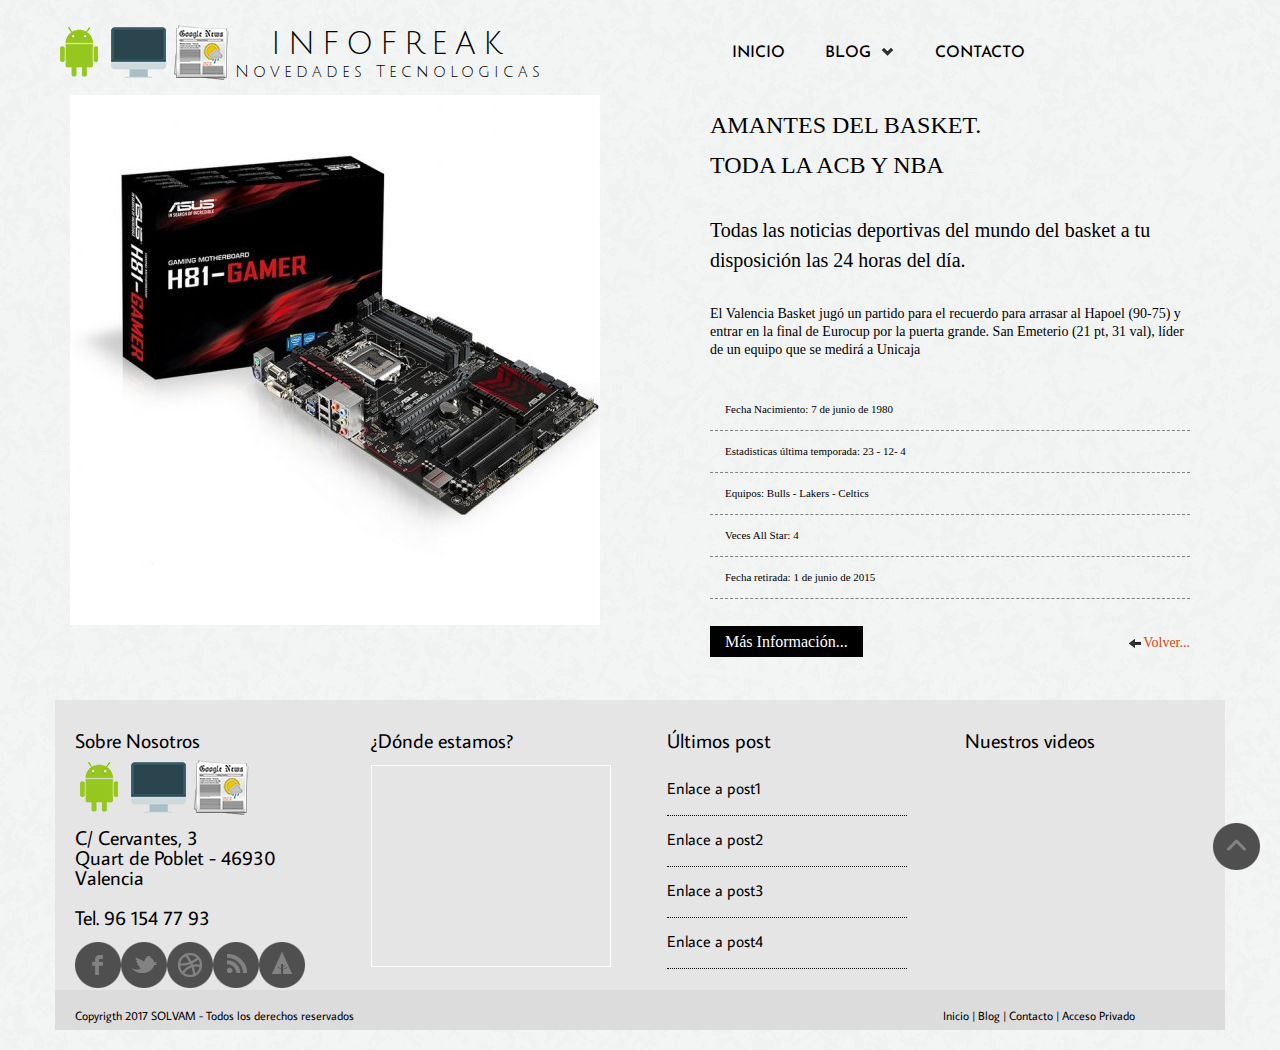
<file: detalles.html>
<!DOCTYPE html>
<html xmlns="http://www.w3.org/1999/xhtml">
<head>
	<meta http-equiv="Content-Type" content="text/html; charset=UTF-8" />
	<title>Proyecto 1DAW - SOLVAM</title>

    <!-- Fuentes ================================================== -->
  <link href="https://fonts.googleapis.com/css?family=Average+Sans|Josefin+Sans|Julius+Sans+One" rel="stylesheet">
    
	<!-- CSS ================================================== -->
	<link rel="stylesheet" href="css/reset.css">
    <link rel="stylesheet" href="css/estructura.css">
    <link rel="stylesheet" href="css/logoymenu.css">
    <link rel="stylesheet" href="css/textoprincipal.css">
    <link rel="stylesheet" href="css/pie.css">
    <link rel="stylesheet" href="css/detalles.css">

	<!-- Favicons ================================================== -->
	<link rel="shortcut icon" href="img/favicon.ico">
    
    	
	<!-- JS ================================================== -->

</head>

<body>
<div id="contenedor">
    <div id="encabezado">
        <div id="menulogo">
            <a href="index.html"><div id="logo"><img src="img/Logo.png"/><p>INFOFREAK<span>Novedades Tecnologicas</span></p> </div></a>
            <div id="menu">
                <ul>
          
                    <li><a href="contacto.html">CONTACTO</a></li>
                    <li><a href="blog.html">BLOG<span class="flecha"></span></a>
                       
                        
                        <ul class="submenu">
                              <li><a href="#">Novedades Android</a></li> 
                              <li><a href="#">Novedades Intel</a></li>
                              <li><a href="#">Novedades AMD</a></li> 
                           </ul>
                      </li>
                    
                    
                    <li><a href="index.html">INICIO</a></li>
                
                </ul>
                 <div class="limpiar"></div>
            </div>
            
        </div>
        
    </div>
    
        <div id="contenidodetalles">
            
             <p><img src="img/detalles/asus-h81-gamer-edition.jpg"></p>
            
            <div id="textoprincipal">
                <p class="titulo">Amantes del Basket. <br />Toda la ACB y NBA</p>
                <p class="subtitulo">Todas las noticias deportivas del mundo del basket a tu disposición las 24 horas del día.</p>
                <p class="textonoticia">El Valencia Basket jugó un partido para el recuerdo para arrasar al Hapoel (90-75) y entrar en la final de Eurocup por la puerta grande. San Emeterio (21 pt, 31 val), líder de un equipo que se medirá a Unicaja</p>
                <ul>
                    <li>Fecha Nacimiento: 7 de junio de 1980</li>
                    <li>Estadisticas última temporada: 23 - 12- 4</li>
                    <li>Equipos: Bulls - Lakers - Celtics</li>
                    <li>Veces All Star: 4</li>
                    <li>Fecha retirada: 1 de junio de 2015</li>
                </ul>
                
                
                <p class="masinfo"><a href="http://www.marca.com" target="_blank">Más Información...</a></p>
                <p class="enlace"><a href="index.html"><span class="mas"></span>Volver...</a></p>
            </div>
        
        
    </div>
    
    <div class="limpiar"></div>
        
         <div id="pie">
            
            <div id="pie1">
            <p>Sobre Nosotros</p>
                <p><img src="img/Logo.png"></p>
                <p class="direccion">C/ Cervantes, 3 <br />Quart de Poblet - 46930 <br />Valencia<br /><br /> Tel. 96 154 77 93</p>
                <div class="social">
                    <a href="http://facebook.com"><span class="face"></span></a>
                    <a href="http://twitter.com"><span class="twitter"></span></a>
                    <a href="http://google.com"><span class="google"></span></a>
                    <a href="#"><span class="rss"></span></a>
                    <a href="http://instagram.com"><span class="instagram"></span></a>
                </div>
            
            </div>
            
            
            <div id="pie2"><p>¿Dónde estamos?</p>
            <div class="mapa"><iframe src="https://www.google.com/maps/embed?pb=!1m18!1m12!1m3!1d3079.4040718686365!2d-0.44258058480530316!3d39.48278957948462!2m3!1f0!2f0!3f0!3m2!1i1024!2i768!4f13.1!3m3!1m2!1s0xd604ff779223b39%3A0xc60596edf6e35ebd!2sCentro+de+FP+SOLVAM!5e0!3m2!1ses!2ses!4v1490268836816" width="240" height="200" frameborder="0" style="border:0" allowfullscreen></iframe></div>
            
            </div>
            
            
            <div id="pie3"><p>Últimos post</p>
            <ul>
                <li><a href="#">Enlace a post1</a></li>
                 <li><a href="#">Enlace a post2</a></li>
                 <li><a href="#">Enlace a post3</a></li>
                 <li><a href="#">Enlace a post4</a></li>   
                </ul></div>
            
            
            <div id="pie4">
            <p>Nuestros videos</p>
            <div class="video">
          <iframe width="240" height="200" src="https://www.youtube.com/embed/nS1l2hrH4qQ" frameborder="0" allowfullscreen></iframe>
                </div>
                
                
                </div>
            
            <div class="limpiar"></div>
            <div id="pie5">
                <p class="izq">Copyrigth 2017 SOLVAM - Todos los derechos reservados</p>
                <div class="arriba"></div>
                
                <p class="drch"><a href="index.html">Inicio</a> | <a href="blog.html">Blog</a> |  <a href="contacto.html">Contacto</a> | <a href="aprivado.html">Acceso Privado</a> </p>   
            
                
            </div>
            
        
        </div>
    </div>
    
    </body>
</html>
</file>
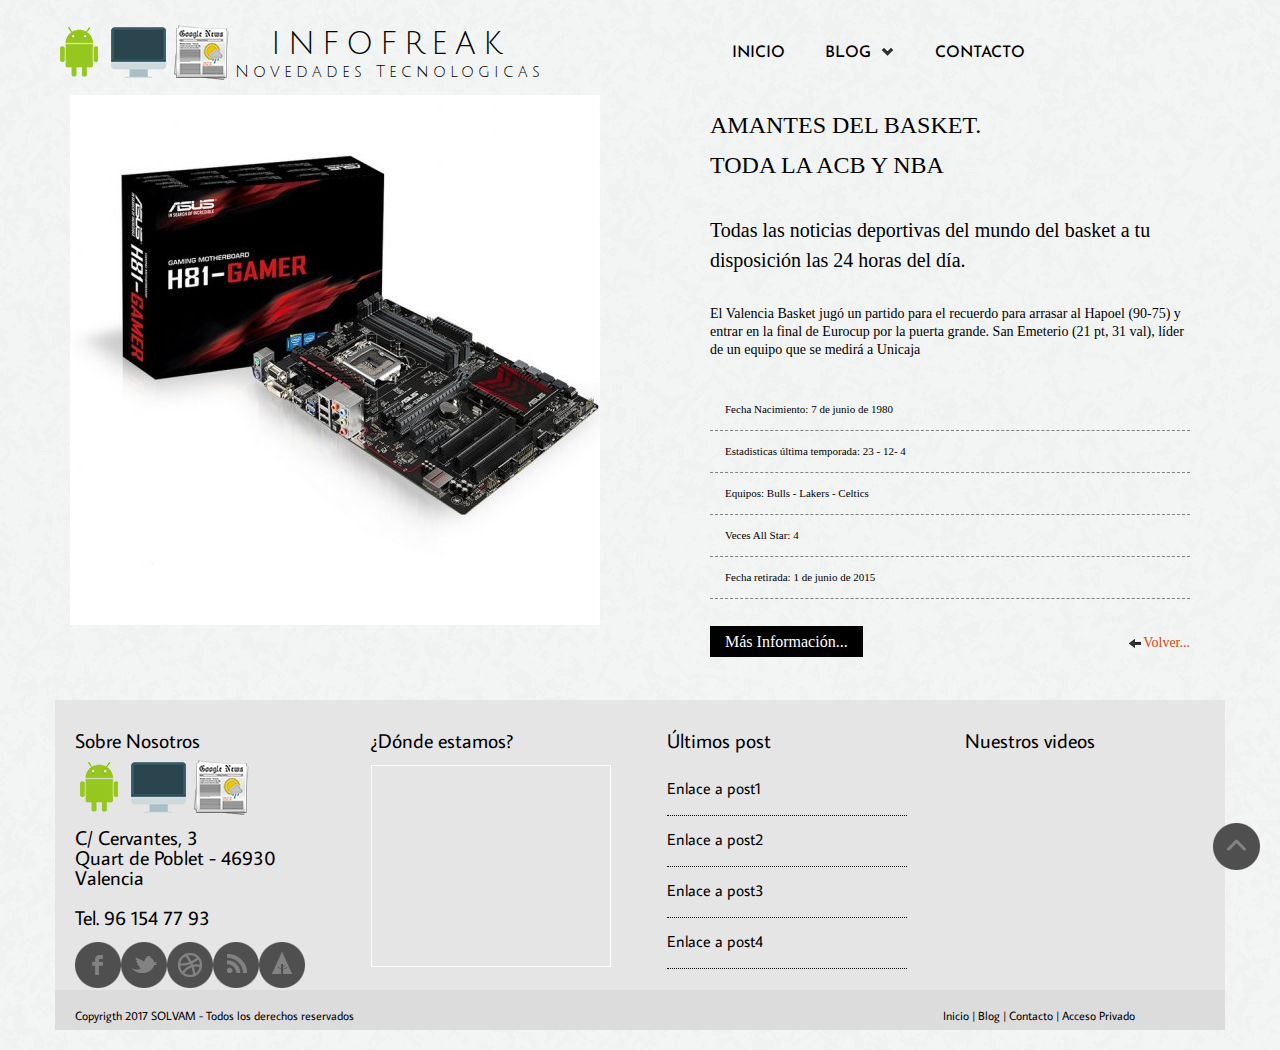
<file: detalles_original.html>
<!DOCTYPE html>
<html xmlns="http://www.w3.org/1999/xhtml">
<head>
	<meta http-equiv="Content-Type" content="text/html; charset=UTF-8" />
	<title>Proyecto 1DAW - SOLVAM</title>

    <!-- Fuentes ================================================== -->
  <link href="https://fonts.googleapis.com/css?family=Average+Sans|Josefin+Sans|Julius+Sans+One" rel="stylesheet">
    
	<!-- CSS ================================================== -->
	<link rel="stylesheet" href="css/reset.css">
    <link rel="stylesheet" href="css/estructura.css">
    <link rel="stylesheet" href="css/logoymenu.css">
    <link rel="stylesheet" href="css/textoprincipal.css">
    <link rel="stylesheet" href="css/pie.css">
    <link rel="stylesheet" href="css/detalles.css">

	<!-- Favicons ================================================== -->
	<link rel="shortcut icon" href="img/favicon.ico">
    
    	
	<!-- JS ================================================== -->
            <script src="js/jquery-3.2.0.min.js"></script>
    <script src="js/index.js"></script>
    <!-- ================================================== -->

</head>

<body>
<div id="contenedor">
    <div id="encabezado">
        <div id="menulogo">
            <a href="index.html"><div id="logo"><img src="img/Logo.png"/><p>INFOFREAK<span>Novedades Tecnologicas</span></p> </div></a>
            <div id="menu">
                <ul>
          
                    <li><a href="contacto.html">CONTACTO</a></li>
                    <li><a href="blog.html">BLOG<span class="flecha"></span></a>
                       
                        
                        <ul class="submenu">
                              <li><a href="#">Novedades Android</a></li> 
                              <li><a href="#">Novedades Intel</a></li>
                              <li><a href="#">Novedades AMD</a></li> 
                           </ul>
                      </li>
                    
                    
                    <li><a href="index.html">INICIO</a></li>
                
                </ul>
                 <div class="limpiar"></div>
            </div>
            
        </div>
        
    </div>
    
        <div id="contenidodetalles">
            
             <p><img src="img/detalles/asus-h81-gamer-edition.jpg"></p>
            
            <div id="textoprincipal">
                <p class="titulo">Amantes del Basket. <br />Toda la ACB y NBA</p>
                <p class="subtitulo">Todas las noticias deportivas del mundo del basket a tu disposición las 24 horas del día.</p>
                <p class="textonoticia">El Valencia Basket jugó un partido para el recuerdo para arrasar al Hapoel (90-75) y entrar en la final de Eurocup por la puerta grande. San Emeterio (21 pt, 31 val), líder de un equipo que se medirá a Unicaja</p>
                <ul>
                    <li>Fecha Nacimiento: 7 de junio de 1980</li>
                    <li>Estadisticas última temporada: 23 - 12- 4</li>
                    <li>Equipos: Bulls - Lakers - Celtics</li>
                    <li>Veces All Star: 4</li>
                    <li>Fecha retirada: 1 de junio de 2015</li>
                </ul>
                
                
                <p class="masinfo"><a href="http://www.marca.com" target="_blank">Más Información...</a></p>
                <p class="enlace"><a href="index.html"><span class="mas"></span>Volver...</a></p>
            </div>
        
        
    </div>
    
    <div class="limpiar"></div>
        
         <div id="pie">
            
            <div id="pie1">
            <p>Sobre Nosotros</p>
                <p><img src="img/Logo.png"></p>
                <p class="direccion">C/ Cervantes, 3 <br />Quart de Poblet - 46930 <br />Valencia<br /><br /> Tel. 96 154 77 93</p>
                <div class="social">
                    <a href="http://facebook.com"><span class="face"></span></a>
                    <a href="http://twitter.com"><span class="twitter"></span></a>
                    <a href="http://google.com"><span class="google"></span></a>
                    <a href="#"><span class="rss"></span></a>
                    <a href="http://instagram.com"><span class="instagram"></span></a>
                </div>
            
            </div>
            
            
            <div id="pie2"><p>¿Dónde estamos?</p>
            <div class="mapa"><iframe src="https://www.google.com/maps/embed?pb=!1m18!1m12!1m3!1d3079.4040718686365!2d-0.44258058480530316!3d39.48278957948462!2m3!1f0!2f0!3f0!3m2!1i1024!2i768!4f13.1!3m3!1m2!1s0xd604ff779223b39%3A0xc60596edf6e35ebd!2sCentro+de+FP+SOLVAM!5e0!3m2!1ses!2ses!4v1490268836816" width="240" height="200" frameborder="0" style="border:0" allowfullscreen></iframe></div>
            
            </div>
            
            
            <div id="pie3"><p>Últimos post</p>
            <ul>
                <li><a href="#">Enlace a post1</a></li>
                 <li><a href="#">Enlace a post2</a></li>
                 <li><a href="#">Enlace a post3</a></li>
                 <li><a href="#">Enlace a post4</a></li>   
                </ul></div>
            
            
            <div id="pie4">
            <p>Nuestros videos</p>
            <div class="video">
          <iframe width="240" height="200" src="https://www.youtube.com/embed/nS1l2hrH4qQ" frameborder="0" allowfullscreen></iframe>
                </div>
                
                
                </div>
            
            <div class="limpiar"></div>
            <div id="pie5">
                <p class="izq">Copyrigth 2017 SOLVAM - Todos los derechos reservados</p>
                <div class="arriba"></div>
                
                <p class="drch"><a href="index.html">Inicio</a> | <a href="blog.html">Blog</a> |  <a href="contacto.html">Contacto</a> | <a href="aprivado.html">Acceso Privado</a> </p>   
            
                
            </div>
            
        
        </div>
    </div>
    
    </body>
</html>
</file>
<file: css/estructura.css>
/*Estructura de la pagina*/
body {background-image: url("../img/fondos/paper_fibers_@2X.png");}

.limpiar{clear: both;}

div#contenedor {
    width: 1170px;
    margin: 0 auto;
}

div#encabezado {
    margin-top: 25px;
    font-family: 'Average Sans', sans-serif;
}

div#contenido, div#contenidoisabel, div#contenidojuanra, div#contenidoblog, div#contenidoarticulo {
    margin-top: 25px;
    font-family: 'Average Sans', sans-serif;
}



div#pie {margin-top: 25px;background-color: #e5e5e5;
font-family: 'Average Sans', sans-serif; margin-bottom: 20px;}

div#menulogo {height: 55px;}
div#portada {height: 350px;margin-top: 45px;}

div#galeria {height: 350px; width: 770px; border: 1px solid orange;float: left;}
div#textoprincipal {width: 350px; float: right;}
div#logo {float: left;}
div#menu {height: 55px;float: right;}

div#pie1, div#pie2, div#pie3, div#pie4 {
    width: 240px; height: 240px;
    float: left;margin-top: 10px;
}
div#pie4 {float: right;}
div#pie1, div#pie2 {margin-right: 16px;}
</file>
<file: css/logoymenu.css>
/* Comienza el CSS del LOGO */

div#menulogo a{text-decoration: none; color: black;}

div#logo img {float: left;}
div#logo p {
    color: black;
    float: left;
    text-align: center;
    font-size: 31px;
    margin-top: 4px;
    letter-spacing: 7px;
    font-family: 'Julius Sans One', sans-serif;}

div#logo p span {
    color: black;
    display: block;
    margin-top: 4px;
    font-size: 16px;
    letter-spacing: 4px;
    font-weight: 500;}


/* Comienza el CSS del Menu */
#menu{font-family: 'Josefin Sans', sans-serif;padding-right: 180px;}


div#menu ul {margin-top: 5px;}

div#menu ul.submenu {display: none;}
div#menu ul li:hover ul.submenu {display: block;}

div#menu ul li {
    
    display: inline;
    float: right;}


/*div#menu ul li:hover {background-color: limegreen;}*/
div#menu ul li:hover a {font-weight: 900;}


div#menu ul li a {
    display: block;
    height: 30px; 
    color: black;
    text-decoration: none;
    padding-top: 15px;
    padding-left: 20px;
    padding-right: 20px;
    font-weight:500;
}

/* Comienza el CSS del Submenu */

div#menu li:hover ul.submenu {display: block;}

div#menu ul li ul.submenu {
        width: inherit;
        position: absolute;
        margin: 0px;}
div#menu ul li ul.submenu li {
        width: 130px;height: 31px;}

div#menu ul li ul.submenu li a {
    height: 18px;
    margin: 0px;
    font-weight: 400;
    border-bottom: 1px solid black;
    font-size: 13px;
    padding-top:  12px; padding-bottom: 0px;
    padding-left: 10px; padding-right: 10px;}

div#menu ul li ul.submenu li:hover {background: orange;}

div#menu ul li ul.submenu li:hover a{font-weight: 600;}
div#menu ul li span {width: 23,45px; height: 22,72px;display: block;}

div#menu ul li a span.flecha {width: 14px; height: 14px;display: block;float:right;margin-left:10px;
    background-image: url("../img/glyphicons-halflings.png");
    background-repeat: no-repeat;
    background-position: -313px -120px;
	}
</file>
<file: css/textoprincipal.css>
div#textoprincipal{padding: 10px 20px;}

div#textoprincipal p.titulo{
    font-size: 24px;
    text-transform: uppercase;
    line-height: 40px;
    margin-bottom: 30px;}

div#textoprincipal p.subtitulo{
    font-size: 20px;
    line-height: 30px;
    margin-bottom: 30px;}

div#textoprincipal p.textonoticia{
    font-size: 14px;
    line-height: 18px;
    margin-bottom: 30px;}

div#textoprincipal p.enlace a{
        color: #d8450b;
        font-size: 14px;
        line-height: 14px;
        text-decoration: none;}

div#textoprincipal p.enlace span.mas {
    width: 14px; height: 14px;
    display: block; margin-top: 2px;
    float: left;
    background-image: url(../img/glyphicons-halflings.png);
    background-repeat: no-repeat;
    background-position: 0px -96px;}
</file>
<file: css/pie.css>
/*Estilos pie2*/
div#pie div#pie1, div#pie div#pie2, div#pie div#pie3, div#pie div#pie4, div#pie div#pie5 {padding: 20px;}

div#pie div#pie1 p, div#pie div#pie2 p, div#pie div#pie3 p,div#pie div#pie4{font-size: 20px;}


div#pie div#pie2 div.mapa {
    widows: 240px; height: 200px;
    border: 1px solid white;
    margin-top: 15px;}

div#pie div#pie3 p {margin-bottom: 15px;}

div#pie div#pie3 ul li a {
    color: black;
    text-decoration: none;
    height: 35px;
    display: block;
    padding-top: 15px;
    font-family: 'Average Sans', sans-serif;
    border-bottom: 1px dotted black;}

div#pie div#pie1 img{margin: 10px 0px;}

div#pie div#pie4 div.video{margin-top: 23px;}

div#pie div#pie1 div.social{margin-top: 15px;}

div#pie div#pie1 div.social span{
    width: 46px; height: 46px; display: block; float: left;
    background-image: url(../img/social-icons.png);
    background-repeat: no-repeat;}

div#pie div#pie1 div.social span.face {background-position: 0px 0px;}

div#pie div#pie1 div.social span.twitter {background-position: -52px 0px;}

div#pie div#pie1 div.social span.google {background-position: -104px 0px;}
 
div#pie div#pie1 div.social span.rss {background-position: -156px 0px;}

div#pie div#pie1 div.social span.instagram {background-position: -208px 0px;}

/*hover*/

div#pie div#pie1 div.social span.face:hover {background-position: 0px -46px;}

div#pie div#pie1 div.social span.twitter:hover {background-position: -52px -46px;}

div#pie div#pie1 div.social span.google:hover {background-position: -104px -46px;}
 
div#pie div#pie1 div.social span.rss:hover {background-position: -156px -46px;}

div#pie div#pie1 div.social span.instagram:hover {background-position: -208px -46px;}

div#pie div#pie5{background-color: gainsboro;}

div#pie div#pie5 p{font-size: 12px;}

div#pie div#pie5 p a {
    color: black;
    font-size: 12px;
    text-decoration: none;
}

div#pie div#pie5 p a:hover {
    color:#d8450b;
    font-weight: 700;
}

div#pie div#pie5 p.izq{float: left;}

div#pie div#pie5 p.drch{float: right; margin-right: 70px;}

div#pie div#pie5 div.arriba {width: 47px; height: 47px; float: right; background-image: url(../img/back-top-btn.png);}

body div.arriba {width: 47px; height: 47px; float: right; background-image: url(../img/back-top-btn.png); position: fixed; bottom: 30px; right: 20px;}
</file>
<file: css/galeria.css>
div#galeria{
    position: relative; 
    perspective: 100000px; 
    margin: 0 auto;
    width: 770px; 
    height: 350px;}


div#fotos-galeria{
    position: absolute; 
    transform-style: preserve-3d;
    transform: rotateX(0deg);
    transition: all 7s linear 0s;
    width: 100%; height: 100%;}


div#fotos-galeria img{width: 770px;height: 350px;}



div#fotos-galeria:hover {
    transform: rotatex(-270deg);
    transition: all 10s linear 0s;}


div#fotos-galeria div{position: absolute;}


div#fotos-galeria div p{
    position: absolute;
    font-size: 30px;
    color: white;
    width: 670px;
    top:300px;
    padding-left: 100px;
    background: rgba(153,153,153,0.5);}


div#fotos-galeria div.foto1{
    transform: rotateX(0deg) translateZ(175px);}

div#fotos-galeria div.foto2{
transform: rotateX(90deg) translateZ(175px);}

div#fotos-galeria div.foto3{
transform: rotatex(180deg) translateZ(175px);}

div#fotos-galeria div.foto4{
    transform: rotateX(270deg) translateZ(175px) ; }
</file>
<file: css/cajas_articulos.css>
div#contenido{
    padding-bottom: 14px;
    
}

div.caja_articulo{
    float: left;
    border-radius: 3px;
    margin-left: 14px;
    width: 275px; height: 275px;
    margin-top: 14px;
    position: relative;
    border-radius: 3px;
    box-shadow: 0 3px 10px rgba(0,0,0,0.23), 0 3px 10px rgba(0,0,0,0.16);}

.caja_articulo img{height: 200px; width: 100%; 
    background-position: center center; background-repeat: no-repeat;
    border-radius: 3px 3px; background-size: cover;}

.caja_articulo h2 { display: block;
    font-size: 14px;
    font-weight: 600;
    text-transform: uppercase;
    text-align: center;
    line-height: 23px;
    color: black;
    padding-left: 8px; padding-right: 8px;
    font-family: 'Average Sans', sans-serif;}



div.caja_articulo div.lupa {
    width: 42px;
    height: 42px;
    background: white url("../img/gallery-item-icons.png");
    position: absolute; right:42.5px; bottom: 74px;
}

div.caja_articulo div.lupa:hover {background: orange url("../img/gallery-item-icons.png");}
            
            
div.caja_articulo div.detalles {
    width: 42px;
    height: 42px;
    background: white url("../img/gallery-item-icons.png");
    background-position: 43px;
    position: absolute; right:0px; bottom: 74px;
}

div.caja_articulo div.detalles:hover {
    background: orange url("../img/gallery-item-icons.png");
background-position: 43px;}


div.caja_articulo div.telon {
    width: 276px; height: 200px;
    background: rgba(204,204,204,0.2);
    position: absolute; top:0px; left: 0px;
    display: block;
}

div.caja_articulo:hover div.telon {background: rgba(204,204,204,0);}
</file>
<file: css/formulario.css>
/*Estructura del formulario*/


#contact-submit{
    background-color: #5264AE;
    color: white;
    font-weight: 600;
    padding: 14px 20px;
    margin: 8px 0px;
    border: none;
    border-radius: 4px;
    cursor: pointer;}

/* requireds js -------------*/

p.error {color: red; font-weight: 500; width: 200px; float: right; margin-top: 10px; margin-right: 80px;}




/* basic stylings ------------------------------------------ */

#divformulario     { 
  font-family:'Roboto';
  width:640px; 
  margin-left: 10px; 
     margin-right: 10px;
  display:block; 
  background:#FFF;
  padding:30px 10px 20px 100px;}

h2       { 
  padding-left: 20px;
  margin-bottom:50px; 
  font-size: 25px;}

h2 small { 
  font-weight:normal; 
  color:#888; 
  display:block;}

.footer     { text-align:center; }
.footer a  { color:#53B2C8; }

/* form starting stylings ------------------------------- */
.group            { 
  position:relative; 
  margin-bottom:55px; 
}
input ,textarea              {
  font-size:18px;
  padding:10px 10px 10px 5px;
  display:inline-block;
    float: left;
  width:250px;
  border:none;
  border-bottom:1px solid #757575;
}
input:focus,        { outline:none; }

/* LABEL ======================================= */
label                {
  color:#999; 
  font-size:18px;
  font-weight:normal;
  position:absolute;
  pointer-events:none;
  left:5px;
  top:10px;
  transition:0.2s ease all; 
  -moz-transition:0.2s ease all; 
  -webkit-transition:0.2s ease all;
}

/* active state */
input:focus ~ label, input:valid ~ label, #divformulario label {
  top:-20px;
  font-size:14px;
  color:#5264AE;
}

/* BOTTOM BARS ================================= */
.bar    { position:relative; display:block; width:270px; }
.bar:before, .bar:after     {
  content:'';
  height:2px; 
  width:0;
  bottom:1px; 
  position:absolute;
  background:#5264AE; 
  transition:0.2s ease all; 
  -moz-transition:0.2s ease all; 
  -webkit-transition:0.2s ease all;
}
.bar:before {
  left:50%;
}
.bar:after {
  right:50%; 
}

/* active state */
input:focus ~ .bar:before, input:focus ~ .bar:after {
  width:50%;
}

/* HIGHLIGHTER ================================== */
.highlight {
  position:absolute;
  height:60%; 
  width:100px; 
  top:25%; 
  left:0;
  pointer-events:none;
  opacity:0.5;
}

/* active state */
input:focus ~ .highlight {
  -webkit-animation:inputHighlighter 0.3s ease;
  -moz-animation:inputHighlighter 0.3s ease;
  animation:inputHighlighter 0.3s ease;
}

/* ANIMATIONS ================ */
@-webkit-keyframes inputHighlighter {
    from { background:#5264AE; }
  to    { width:0; background:transparent; }
}
@-moz-keyframes inputHighlighter {
    from { background:#5264AE; }
  to    { width:0; background:transparent; }
}
@keyframes inputHighlighter {
    from { background:#5264AE; }
  to    { width:0; background:transparent; }
}
</file>
<file: css/contacto.css>
/* =========CONTENIDO JUANRA==========*/


div#contenidojuanra{float: left; width: 1170px;}

#divformulario{float: left;}

div#datos-contacto, div#donde-estamos {
    width: 400px; 
    padding-bottom: 10px;
    float: right;}

div#datos-contacto > p{
    background: white;
    border-bottom: 1px dotted grey;
    border-top: 1px dotted grey;
    padding: 15px 20px;
    font-size: 20px;
    margin-bottom: 15px;}

 div#donde-estamos > p {
    background: white;
    border-bottom: 1px dotted grey;
    border-top: 1px dotted grey;
    padding: 15px 20px;
    font-size: 20px;
    margin-top: 25px;}

div#datos-contacto ul li a {
    text-decoration: none;   
    color:#d8450b;
    display: block;
    float: left;
    width: 280px;}


div#datos-contacto ul li{
    padding-left: 20px;
    padding-bottom: 10px;}
</file>
<file: css/easyslider.css>
/*  Ajustes CSS EasySlider  */

div#slider img{width: 400px;}


























/* Easy Slider */

	#slider ul, #slider li,
	#slider2 ul, #slider2 li{
		margin:0;
		padding:0;
		list-style:none;
		}
	#slider2{margin-top:1em;}
	#slider li, #slider2 li{ 
		/* 
			define width and height of list item (slide)
			entire slider area will adjust according to the parameters provided here
		*/ 
		width:600px;
		height:241px;
		overflow:hidden; 
		}	
	
													

		
	/* numeric controls */	

	ol#controls{
		margin:1em 0;
		padding:0;
		height:28px;	
		}
	ol#controls li{
		margin:0 10px 0 0; 
		padding:0;
		float:left;
		list-style:none;
		height:28px;
		line-height:28px;
		}
	ol#controls li a{
		float:left;
		height:28px;
		line-height:28px;
		border:1px solid #ccc;
		background:#DAF3F8;
		color:#555;
		padding:0 10px;
		text-decoration:none;
		}
	ol#controls li.current a{
		background:#5DC9E1;
		color:#fff;
		}
	ol#controls li a:focus, #prevBtn a:focus, #nextBtn a:focus{outline:none;}
	
/* // Easy Slider */
</file>
<file: css/detalles.css>
div#contenidodetalles p img {margin:15px;}

div#contenidodetalles > p {float: left;}

div#contenidodetalles div#textoprincipal {width: 480px;margin:15px;}

div#contenidodetalles ul li {border-bottom:1px dashed grey;
padding: 15px; font-size: 11px;}

div#contenidodetalles ul {margin-bottom: 35px;}

div#contenidodetalles div#textoprincipal p.enlace span.mas {
    background-position: -241px -96px;
}
div#contenidodetalles div#textoprincipal p.masinfo {float: left;}
div#contenidodetalles div#textoprincipal p.masinfo a {background-color: black; color: white; padding: 7px 15px;text-decoration: none;
}
div#contenidodetalles div#textoprincipal p.enlace {float: right;}
</file>
